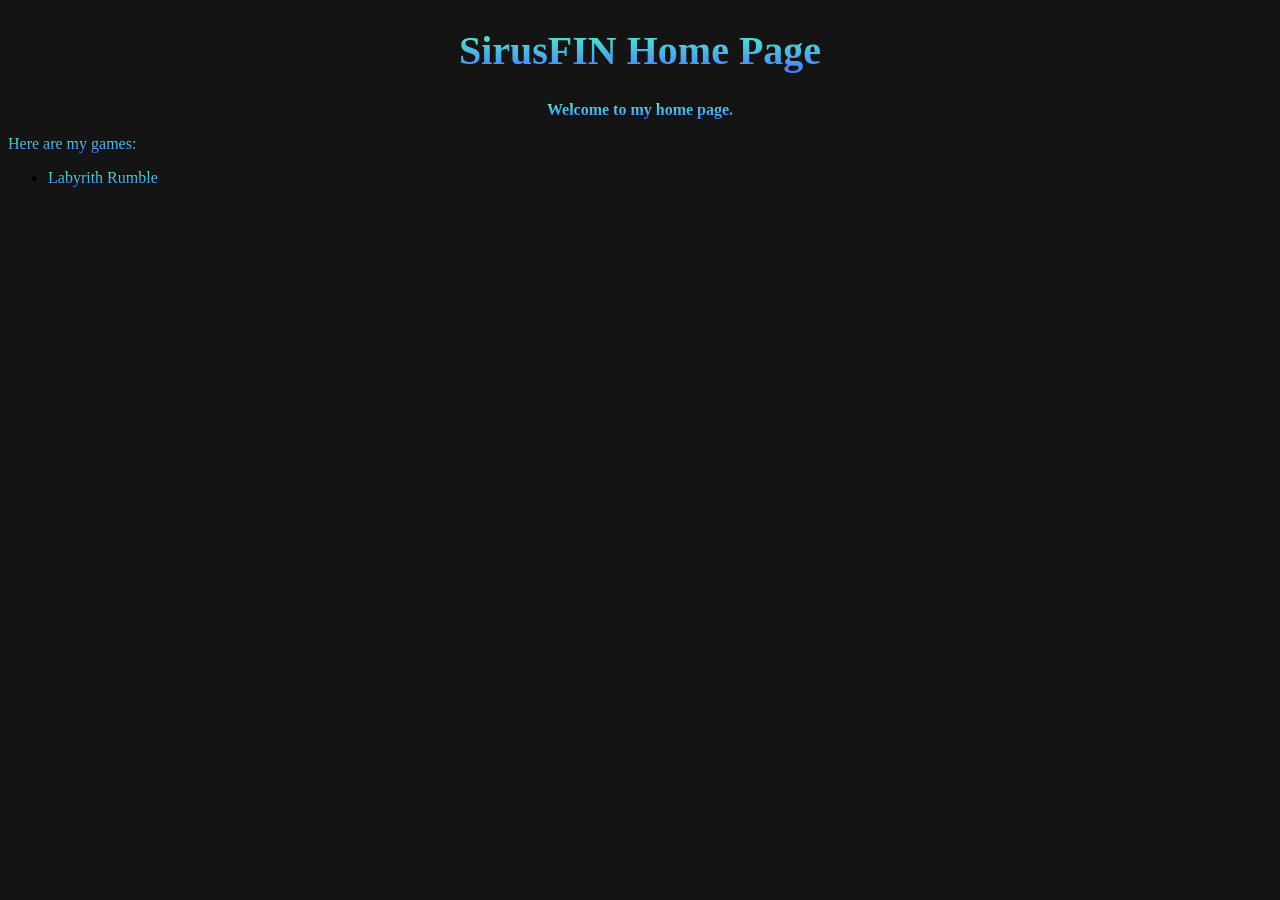
<file: index.html>
﻿<!DOCTYPE html>
<html>
	<head>
		<title>SirusFIN Home Page</title> 
		<link href="Style.css" rel="StyleSheet" type="text/css" />
	</head>
	<body>
		<h1>SirusFIN Home Page</h1>
		<p class="center-aligned"> <strong>Welcome to my home page.</strong></p>
		<div class="navigointipalkki">
			<p>Here are my games:</p>
			<ul type="disk">
				<li><a title="Labyrith Rumble" href="Labyrinth Rumble.html">Labyrith Rumble</a></li>
			</ul>
		</div>
	</body>
</html>
</file>
<file: Style.css>
body{
    background-color: rgb(20, 20, 20);
}
h1{
    font-family: 'Trebuchet MS';
    
    background: linear-gradient( #4DFFC0, #4D75FF);
    -webkit-text-fill-color: transparent;
    -webkit-background-clip: text;
    
    text-align: center;
    
    font-size: 40px;
}

h2{
    font-family: 'Trebuchet MS';
    
    background: linear-gradient( #4DFFC0 , #4D75FF);
    -webkit-text-fill-color: transparent;
    -webkit-background-clip: text;
    
    text-align: center;
}

p{
    font-family: 'Trebuchet MS';
    
    background: linear-gradient( #4DFFC0, #4D75FF);
    -webkit-text-fill-color: transparent;
    -webkit-background-clip: text;
}

li{
    font-family: 'Trebuchet MS';
    
    background: linear-gradient( #4DFFC0 , #4D75FF);
    -webkit-text-fill-color: transparent;
    -webkit-background-clip: text;
}

.center-aligned{
    text-align: center;
}
</file>
